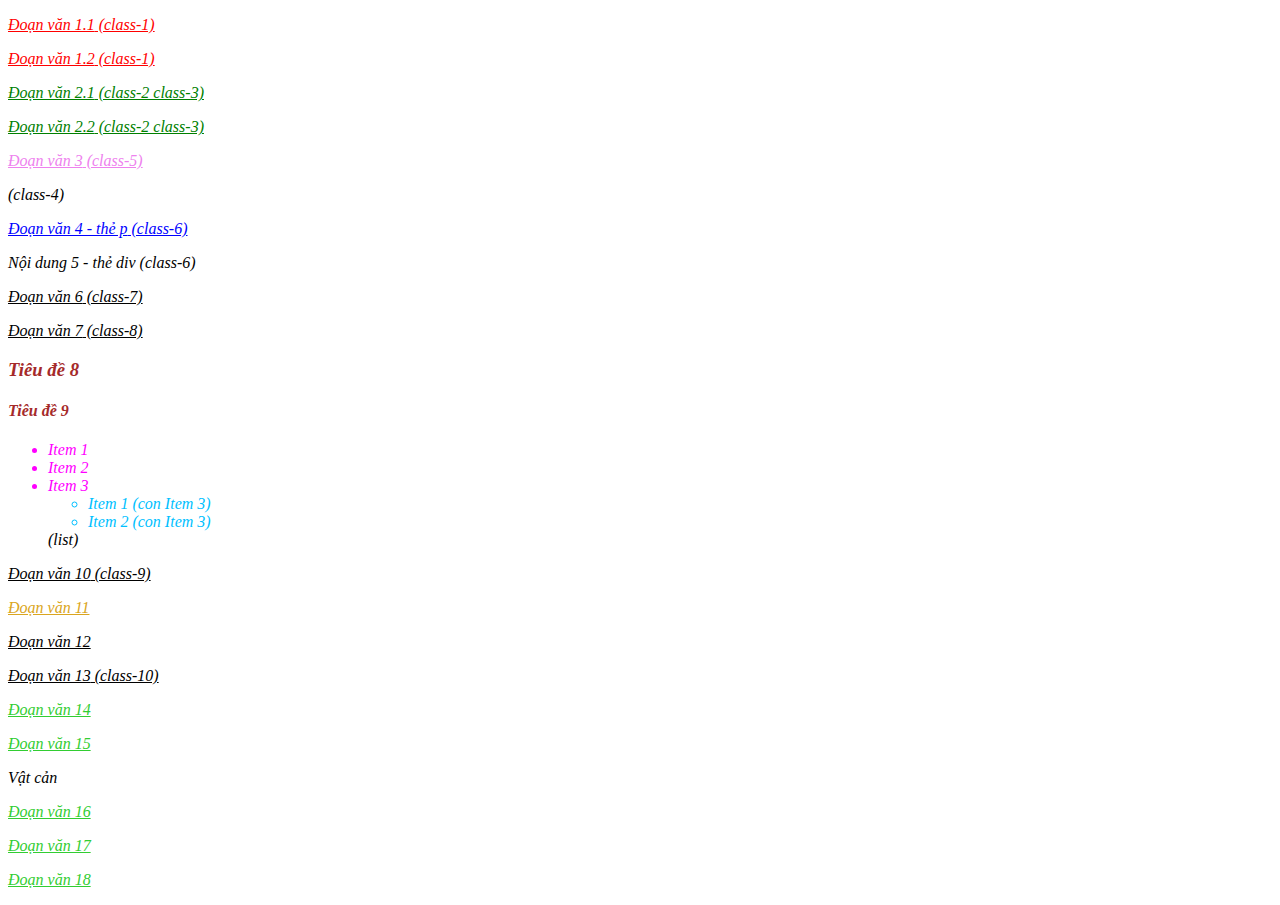
<file: lam quen css/index.html>
<!DOCTYPE html>
<html>
    <head>
        <title>Learn web</title>
        <meta charset="utf-8">
        <link rel="stylesheet" href="main.css">
    </head>
    <body>
        <p class="class-1">Đoạn văn 1.1</p>
<p class="class-1">Đoạn văn 1.2</p>

<p class="class-2 class-3">Đoạn văn 2.1</p>
<p class="class-2 class-3">Đoạn văn 2.2</p>

<div class="class-4">
    <p class="class-5">Đoạn văn 3</p>
</div>

<p class="class-6">Đoạn văn 4 - thẻ p</p>
<div class="class-6">Nội dung 5 - thẻ div</div>

<p class="class-7">Đoạn văn 6</p>
<p class="class-8">Đoạn văn 7</p>

<h3>Tiêu đề 8</h3>
<h4>Tiêu đề 9</h4>

<ul class="list">
   <li>Item 1</li> 
   <li>Item 2</li> 
   <li>Item 3
       <ul>
           <li>Item 1 (con Item 3)</li>
           <li>Item 2 (con Item 3)</li>
       </ul>
   </li> 
</ul>

<p class="class-9">Đoạn văn 10</p>
<p>Đoạn văn 11</p>
<p>Đoạn văn 12</p>

<p class="class-10">Đoạn văn 13</p>
<p>Đoạn văn 14</p>
<p>Đoạn văn 15</p>

<div>Vật cản</div>

<p>Đoạn văn 16</p>
<p>Đoạn văn 17</p>
<p>Đoạn văn 18</p>

    </body>
</html>
</file>
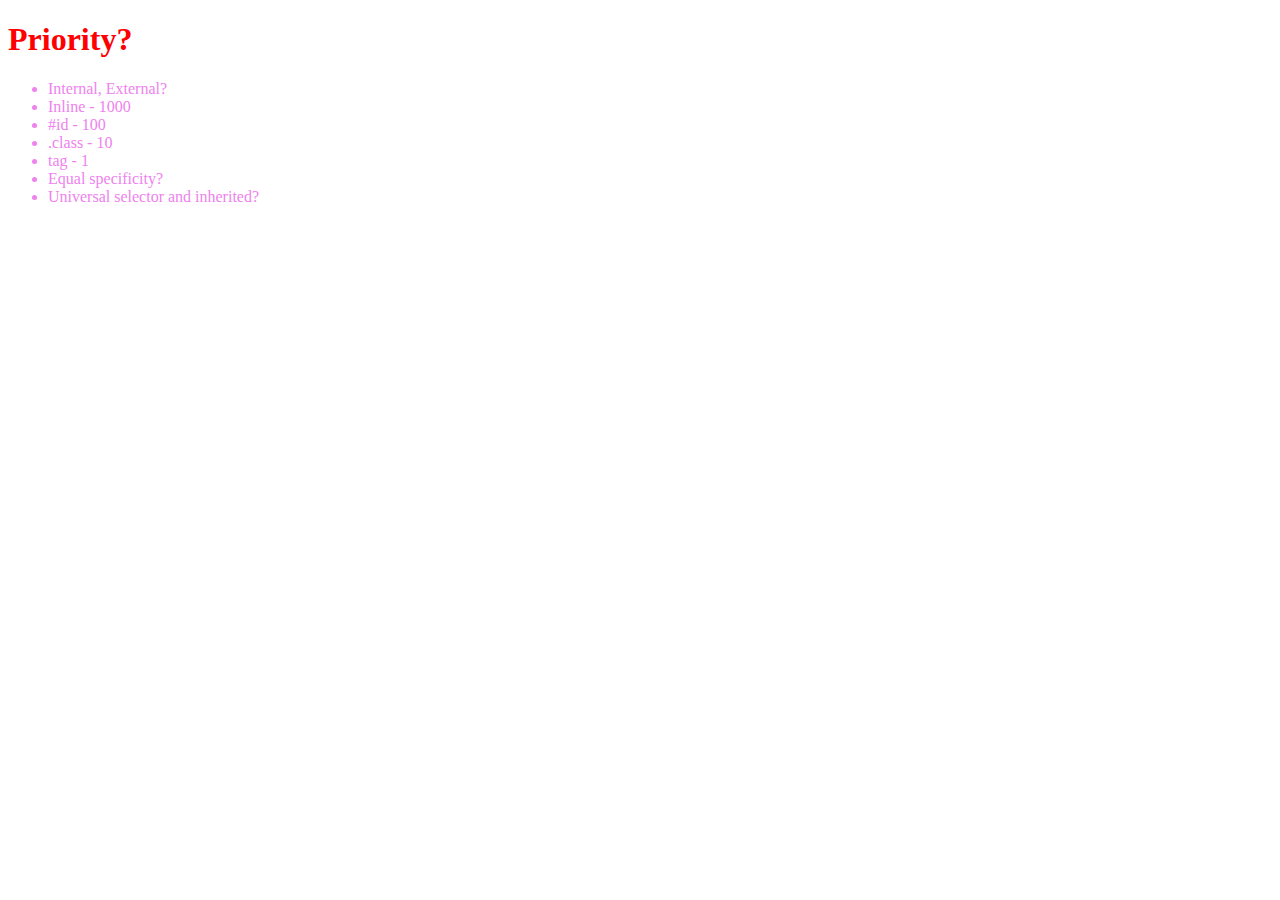
<file: lam quen css/priority/index.html>
<!DOCTYPE html>
<html>
    <head>
        <title>Learn web</title>
        <meta charset="utf-8">
        <link rel="stylesheet" href="main.css">
        
        <style>
            #heading-id.heading-class{
                color: violet;
            }
            .heading-class{
                color: yellow;s
            }
            
        </style>
    </head>
    <body>
        <div>
            <h1 id = "heading-id" class="heading-class">Priority?</h1>
            <ul>
                <li>Internal, External?</li>
                <li>Inline - 1000</li>
                <li>#id - 100</li>
                <li>.class - 10</li>
                <li>tag - 1</li>
                <li>Equal specificity?</li>
                <li>Universal selector and inherited?</li>
            </ul>
        </div>

    </body>
</html>
</file>
<file: lam quen css/main.css>
/* Lựa chọn toàn bộ các thẻ */
* {
    /* `font-style: italic` là chữ nghiêng */
    font-style: italic;
}

/* Lựa chọn toàn bộ các thẻ p */
p {
    /* `text-decoration: underline` là chữ gạch chân */
    text-decoration: underline;
}

/* Lựa chọn toàn bộ các thẻ có class-1 */
.class-1 {
    color: red;
}

/* Lựa chọn toàn bộ thẻ đồng thời có cả class-2 và class-3 */
.class-2.class-3 {
    color: green;
}

/* Lựa chọn thẻ có class-5 là con của thẻ class-4 */
.class-4 .class-5 {
    color: violet;
}

/* Lựa chọn toàn bộ các thẻ p có class-6 */
p.class-6 {
    color: blue;
}

/* Lựa chọn toàn bộ các thẻ h3, h4 */
h3, h4 {
    color: brown;
}

/* Lựa chọn toàn bộ thẻ li là con của class list */
.list li {
    color: deepskyblue;
}

/* Lựa chọn toàn bộ thẻ li là con trực tiếp của thẻ có class list */
.list > li {
    color: fuchsia;
}

/* Lựa chọn 1 thẻ p đứng liền kề sau class-9 */
.class-9 + p {
    color: goldenrod;
}

/* Lựa chọn toàn bộ thẻ p đứng sau class-10 */
.class-10 ~ p {
    color: limegreen;
}



/**
* Các bạn chưa cần học phần dưới này, đây là
* CSS selectors nâng cao, mình sử dụng để
* hiển thị tên class bên cạnh mỗi đoạn văn
* trên giao diện.
*/
[class]::after {
    /* Bạn có thể comment dòng dưới đây để biết tác dụng của nó */
    content: " ("  attr(class) ")";
}
</file>
<file: lam quen css/priority/main.css>
html{
    color: violet;
}
h1{
    color: red !important;
}
</file>
